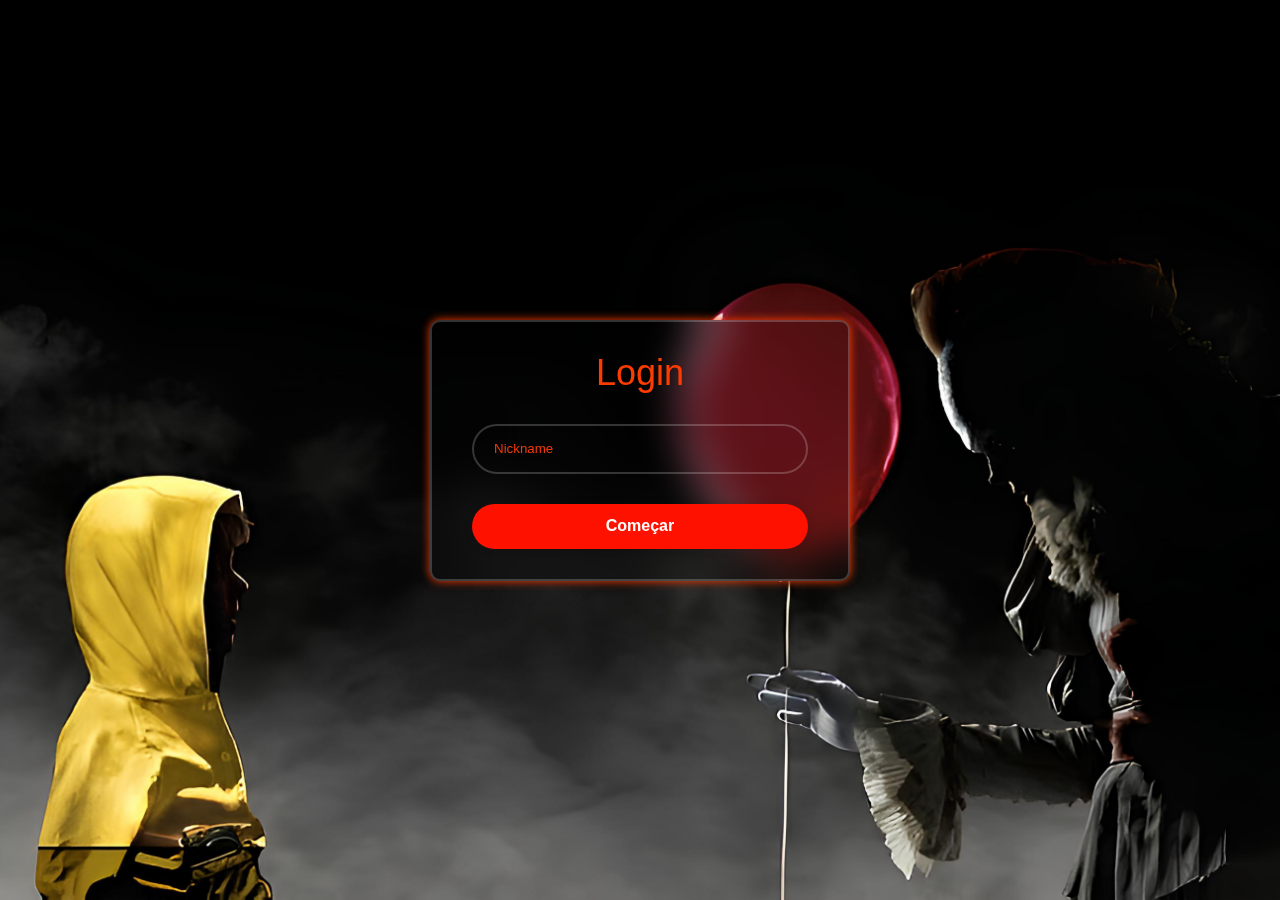
<file: index.html>
<!DOCTYPE html>
<html lang="pt-BR">
<head>
    <meta charset="UTF-8">
    <meta name="viewport" content="width=device-width, initial-scale=1.0">
    <title>Pagina Principal</title>
    <link href="https://cdn.jsdelivr.net/npm/bootstrap@5.3.8/dist/css/bootstrap.min.css" 
    rel="stylesheet" integrity="sha384-sRIl4kxILFvY47J16cr9ZwB07vP4J8+LH7qKQnuqkuIAvNWLzeN8tE5YBujZqJLB" crossorigin="anonymous">
    <link rel="stylesheet" href="./css/style.css">
    <title>Login</title>
</head>
<body>
    <div class="wrapper">
        <form action="">
            <h1 class="col">Login</h1>
            <div class="input-box">
                <input type="text" placeholder="Nickname" required id="nome">
            </div>
        </form>
    
        <div class="row">
            <div class="col">  
                <div class="d-flex justify-content-center">
                    <button type="button" class="btn btn btn-danger btn-lg" onclick="window.location.href = 'inicio.html'">Começar <i class='bxr  bxs-ghost'  style='color:#ffffff'></button></i>
                </div>
            </div>
        </div>
    </div>
</body>
</html>
</file>
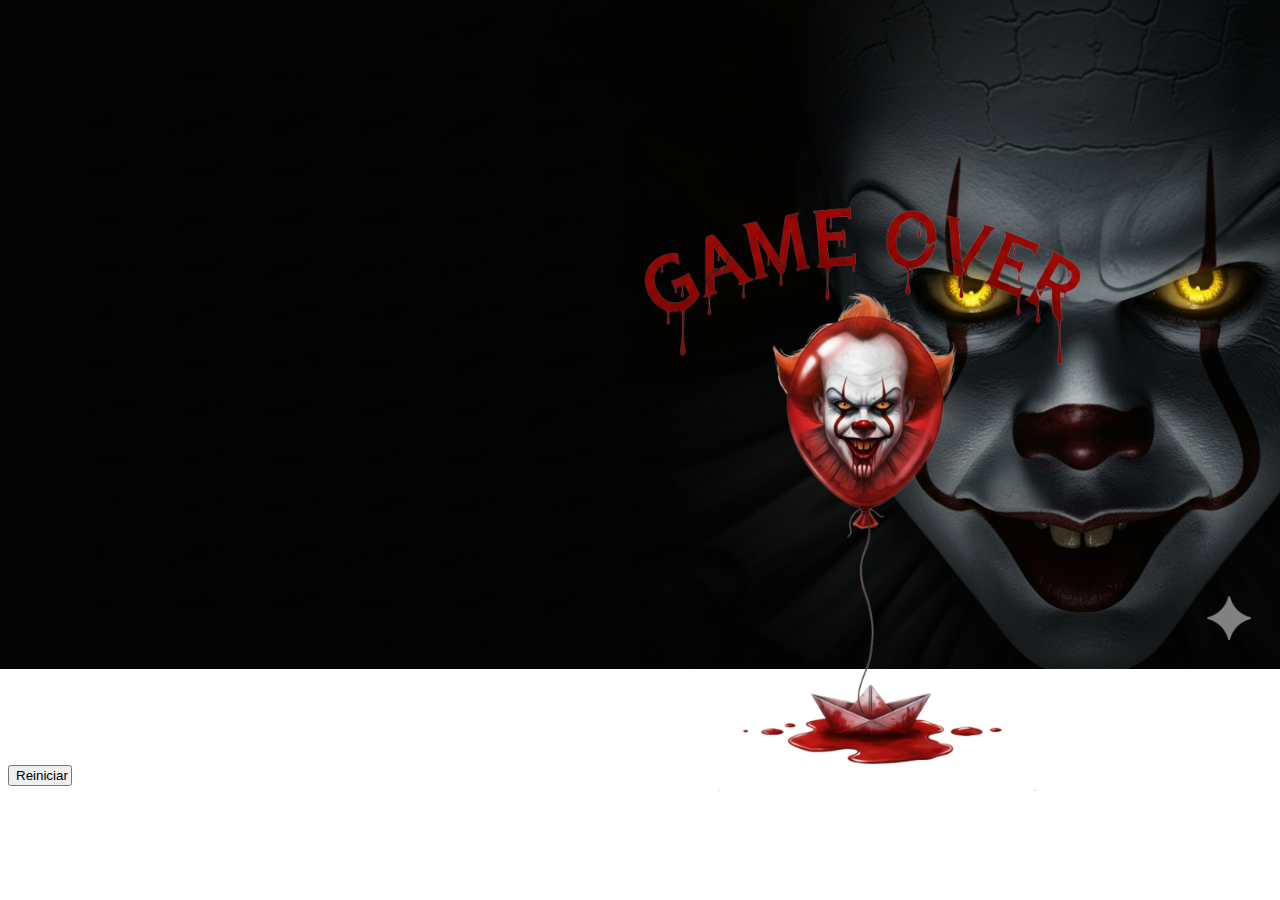
<file: gameover.html>
<!DOCTYPE html>
<html lang="pt-BR">
<head>
    <meta charset="UTF-8">
    <meta name="viewport" content="width=device-width, initial-scale=1.0">
    <title>Game Over</title>
    <link href="https://cdn.jsdelivr.net/npm/bootstrap@5.3.8/dist/css/bootstrap.min.css" 
    rel="stylesheet" integrity="sha384-sRIl4kxILFvY47J16cr9ZwB07vP4J8+LH7qKQnuqkuIAvNWLzeN8tE5YBujZqJLB" crossorigin="anonymous">
    <link rel="stylesheet" href="./css/estilo.css">
</head>
<body>
    <div class="container">
        <div class="row">
            <div class="d-flex justify-content-center">
                <img class="Over" src="img/gameOver4.png" alt="">

            </div>
        </div>
        <div class="row">
            <div class="d-flex justify-content-center">
                <button type="button" class="botaoGame" onclick="window.location.href = 'inicio.html'">Reiniciar</button>
            </div>

            <audio prelod ="metadata" autoplay loop >
                <source src="./img/risadait.mp3" type="audio/mp3">
            </audio>
              
        </div>
    </div>
</body>
</html>
</file>
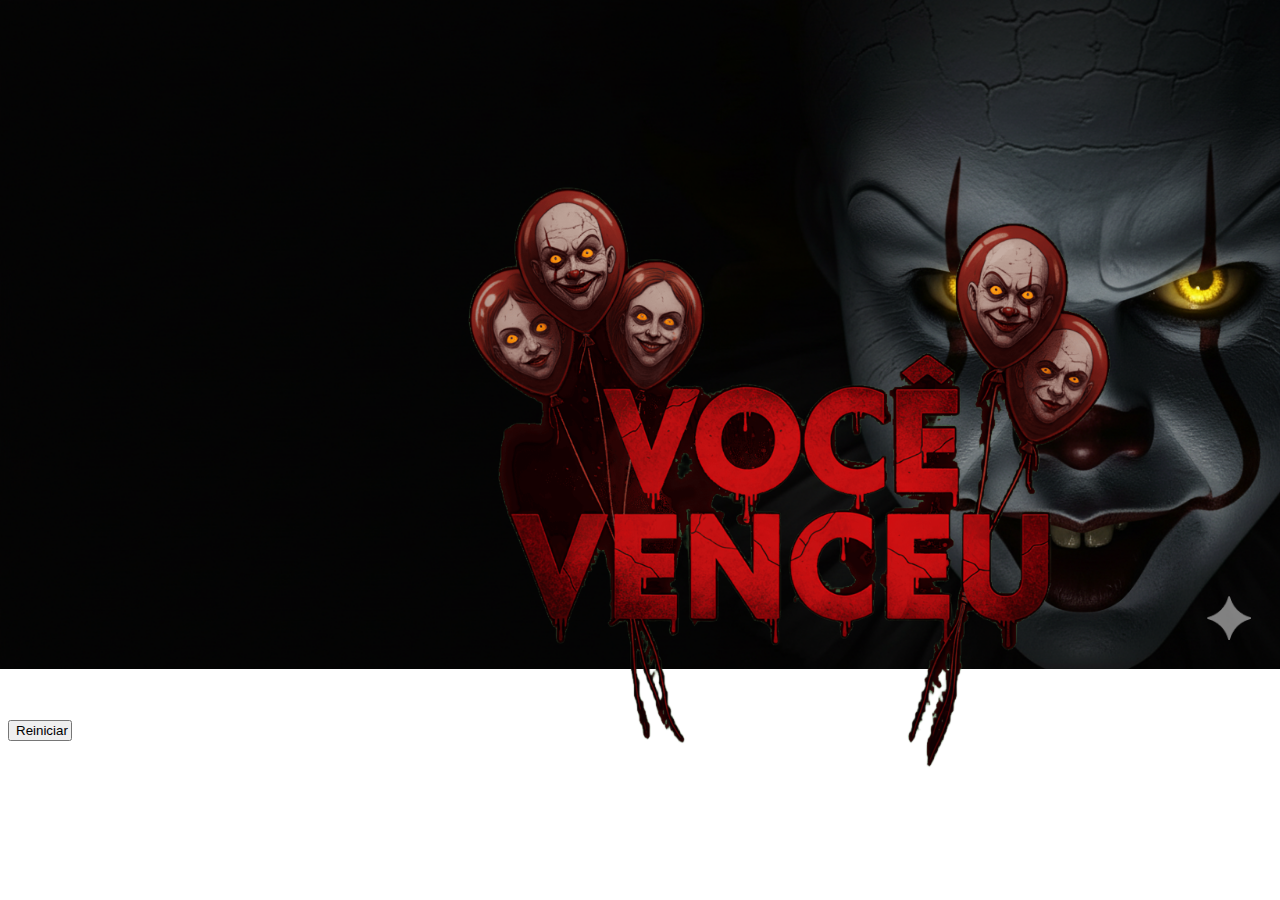
<file: vitoria.html>
<!DOCTYPE html>
<html lang="pt-BR">
<head>
    <meta charset="UTF-8">
    <meta name="viewport" content="width=device-width, initial-scale=1.0">
    <title>Vitória</title>
    <link rel="stylesheet" href="./css/estilo.css">
    <link href="https://cdn.jsdelivr.net/npm/bootstrap@5.3.8/dist/css/bootstrap.min.css" 
    rel="stylesheet" integrity="sha384-sRIl4kxILFvY47J16cr9ZwB07vP4J8+LH7qKQnuqkuIAvNWLzeN8tE5YBujZqJLB" crossorigin="anonymous">
</head>
<body>
    <div class="container">
        <div class="row">
            <div class="d-flex justify-content-center ">
                <img id="vitorias" src="img/vocevenceu.png" alt="">

            </div>
        </div>
        <div class="row">
            <div class="d-flex justify-content-center">
                <button type="button" class="vencedor" onclick="window.location.href = 'inicio.html'">Reiniciar</button>
            </div>

        </div>

        <audio prelod ="metadata" autoplay loop >
            <source src="./img/vitoriamusica.mp3" type="audio/mp3">

        </audio>
    </div>
    
</body>
</html>
</file>
<file: css/style.css>
* {
    padding: 0;
    margin: 0;
    box-sizing: border-box;
}

body { 
    display: flex;
    justify-content: center;
    align-items: center;
    min-height: 100vh;
    background: url('../img/fundologin.jpg');
    background-repeat: no-repeat;
    background-size: cover;
    background-position: center;
}

.col {
    font-family: "Nosifer", sans-serif;
    font-weight: 400;
    font-style: normal;
}  

.wrapper {
    width: 420px;
    background: transparent;
    border: 2px solid rgba(255, 255, 255, .2);
    backdrop-filter: blur(20px);
    box-shadow: 0 0 10px rgb(255, 60, 0);
    color: rgb(255, 60, 0);
    border-radius: 10px;
    padding: 30px 40px;
}

.wrapper h1{
    font-size: 36px;
    text-align: center;  
}

.wrapper .input-box{
    position: relative;
    width: 100%;    
    height: 50px;
    margin: 30px 0;
}

.input-box input{
    width: 100%;
    height: 100%;    
    background: transparent;
    border: none;
    outline: none;
    border: 2px solid rgba(255, 255, 255, .2); 
    border-radius: 40px;
    color: #fff;
    padding: 20px 45px 20px 20px;
}

.input-box input::placeholder{
    color:rgb(243, 57, 10);
}

.input-box i{
    position: absolute;
    right: 20px;
    top: 50%;
    transform: translateY(-50%);
    font-size: 20px;
}

.wrapper .btn{
    width: 100%;
    height: 45px;
    background: rgb(255, 17, 0);
    border: none;
    outline: none;
    border-radius: 40px;
    box-shadow: 0 0 10px rgba(0,0,0,.1);
    font-size: 16px;
    color: #fff;
    font-weight: 600;
}
</file>
<file: css/estilo.css>
html{
    cursor: url(../img/mira2.png)30 30, auto;
}

body{
    background-image: url('../img/iti.png');
    background-repeat: no-repeat;
    background-size: 100%;
}

.mosquito1{
    width: 100px;
    height: 100px;
}
.mosquito2{
    width: 180x;
    height: 180px;
}
.mosquito3{
    width: 200px;
    height: 200px;
}

.ladoA{
    transform: scaleX(1);

}

.ladoB{ 
    transform: scaleX(-1);

}

.Painel{
    position: absolute;
    width: 190px;
    padding: 10px;
    left: 0; 
    bottom: 0px;
    border-top: solid #fff;
    background-color: #cabdbda8;
    opacity: 0.7;
}

.Vida{
    float: left;
}

.Cronometro{
    float: left;
    font-size: 20px;
    font-weight: bold;
}

#Escolha{
    position: absolute;
    top: 62% ;
    left: 47%;
}

.botao{
    position: absolute;
    top: 67%;
}

.principal{
    position: absolute;
    top: 30%;
    right: 30%;
    left: 0.5%;
}

.Vencer{
    position: absolute;
    top: 55%;
    left: 48%;
}

#vitorias{
    position: absolute;
    top: 10%;
    left: 30%;
    width: 800px;
}

.Over{
    position: absolute;
    top: 5%;
    left: 15%;
    width: 1500px;
}

.botaoGame{
    position: absolute;
    top: 85%;
    width: 5%;
}

#painel2{
    position: absolute;
    width: 200px;
    padding: 10px;
    left: 0;
    bottom: 0;
    border-top: solid #fff;
    border-color: #fff;
    opacity: 0.7;
    left: 88.5%;
}

.topo{
    top: 4.5%;
    right: 11.5%;
    position: absolute;
}

.vencedor{
    position: absolute;
    top: 80%;
    width: 5%;
}
</file>
